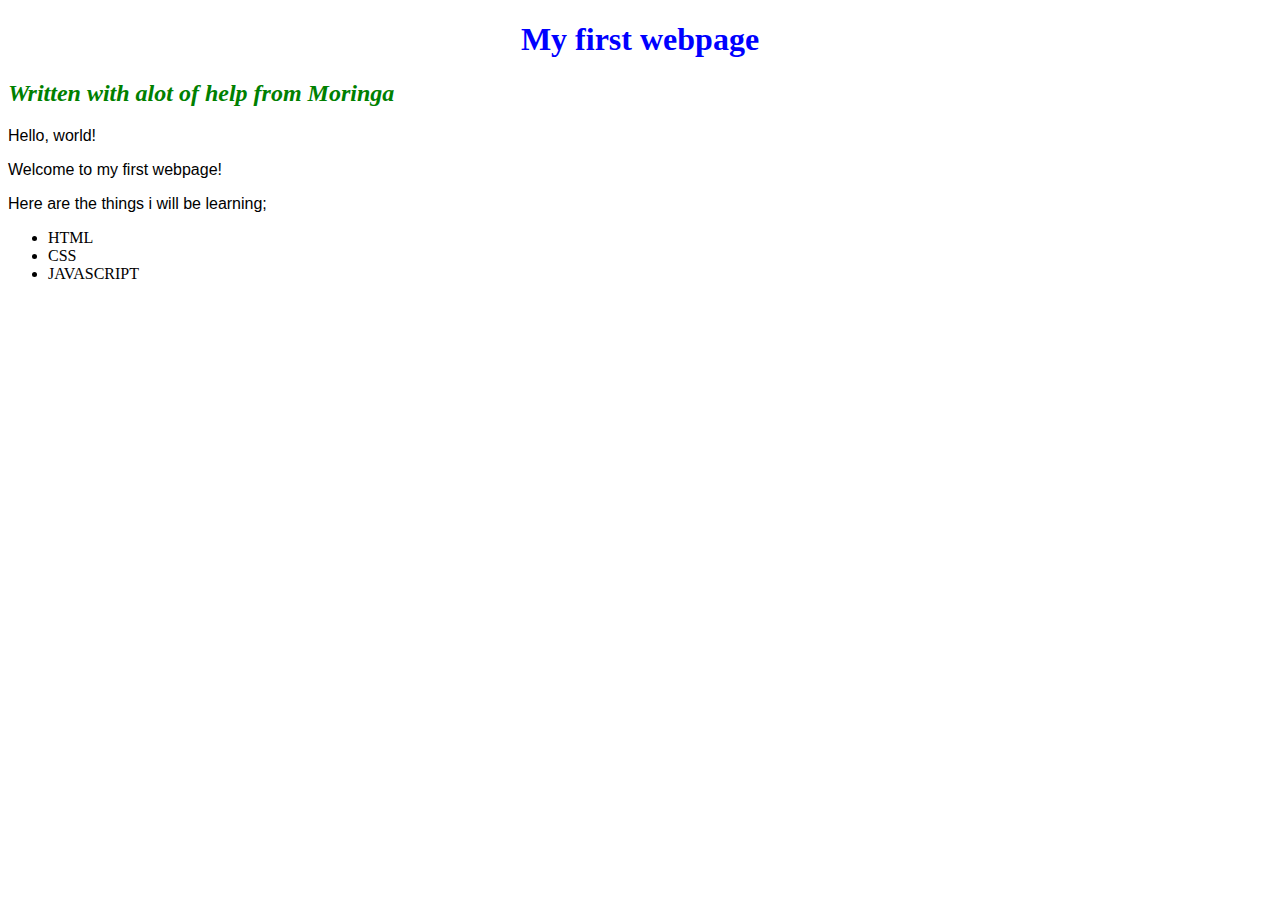
<file: index.html>
<!DOCTYPE html>
<html>
 <head>
  <title>my first webpage!</title>
  <link href="css/styles.css" rel="stylesheet" type="text/css">
 </head> 
 <body>
    <h1>My first webpage</h1>
    <h2>Written with alot of help from Moringa</h2>
    <p>Hello, world!</p>
    <P> Welcome to my first webpage!</p>

    <p>Here are the things i will be learning;</p>
    <ul>
      <li>HTML</li>
      <li>CSS</li>
      <li>JAVASCRIPT</li>
    </ul>
 </body>
</html>
</file>
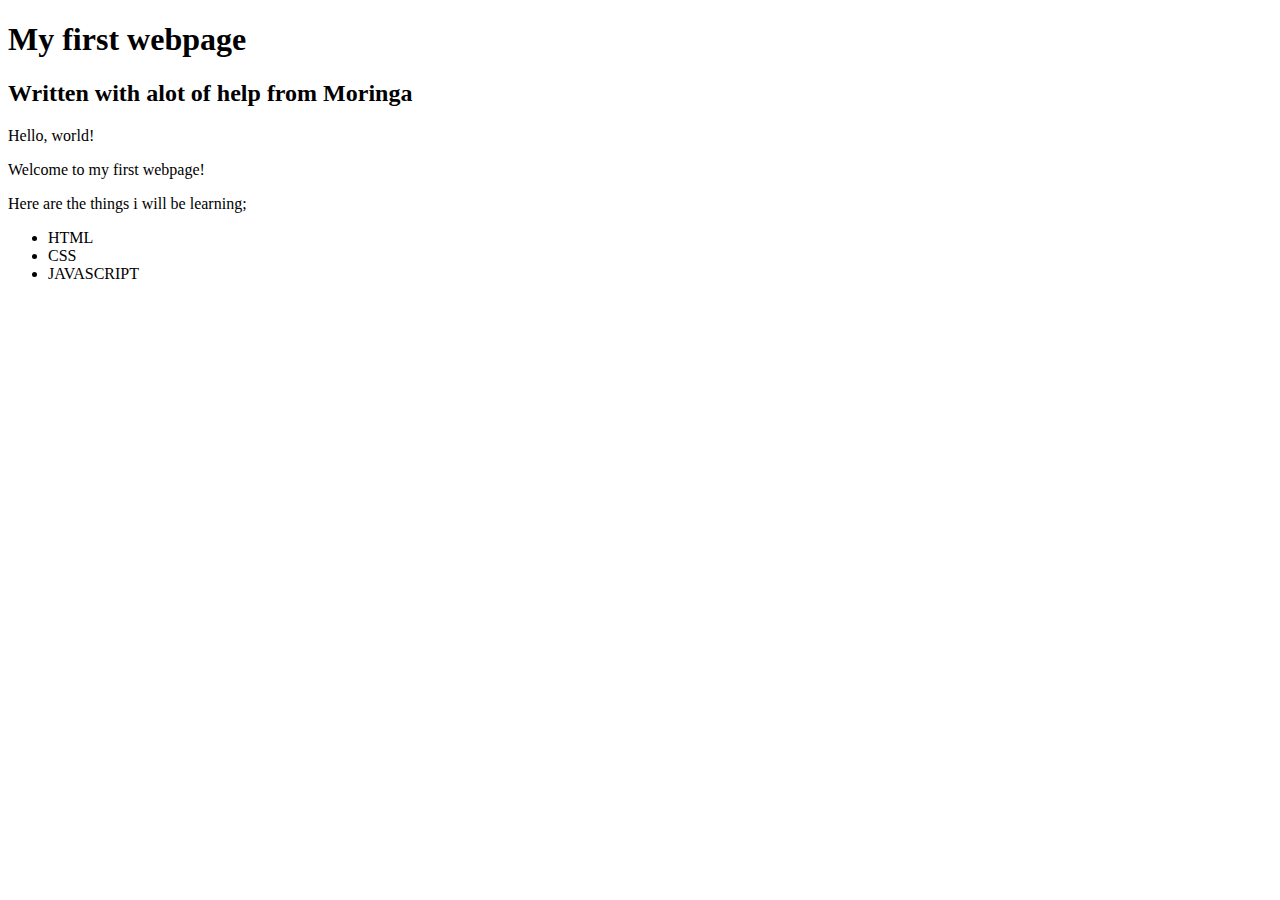
<file: my-first-webpage.html>
<!DOCTYPE html>
<html>
 <head>
  <title>my first webpage!</title>
 </head> 
 <body>
    <h1>My first webpage</h1>
    <h2>Written with alot of help from Moringa</h2>
    <p>Hello, world!</p>
    <P> Welcome to my first webpage!</p>

    <p>Here are the things i will be learning;</p>
    <ul>
      <li>HTML</li>
      <li>CSS</li>
      <li>JAVASCRIPT</li>
    </ul>
 </body>
</html>
</file>
<file: css/styles.css>
h1 {
    color:  blue;
    text-align:  center;
}
h2 {
  color:  green;
  font-style:  italic;
  text-align:  centre;
}
p {
  font-family:  sans-serif; 
{
ul {
   line-height: 40px;
}
</file>
